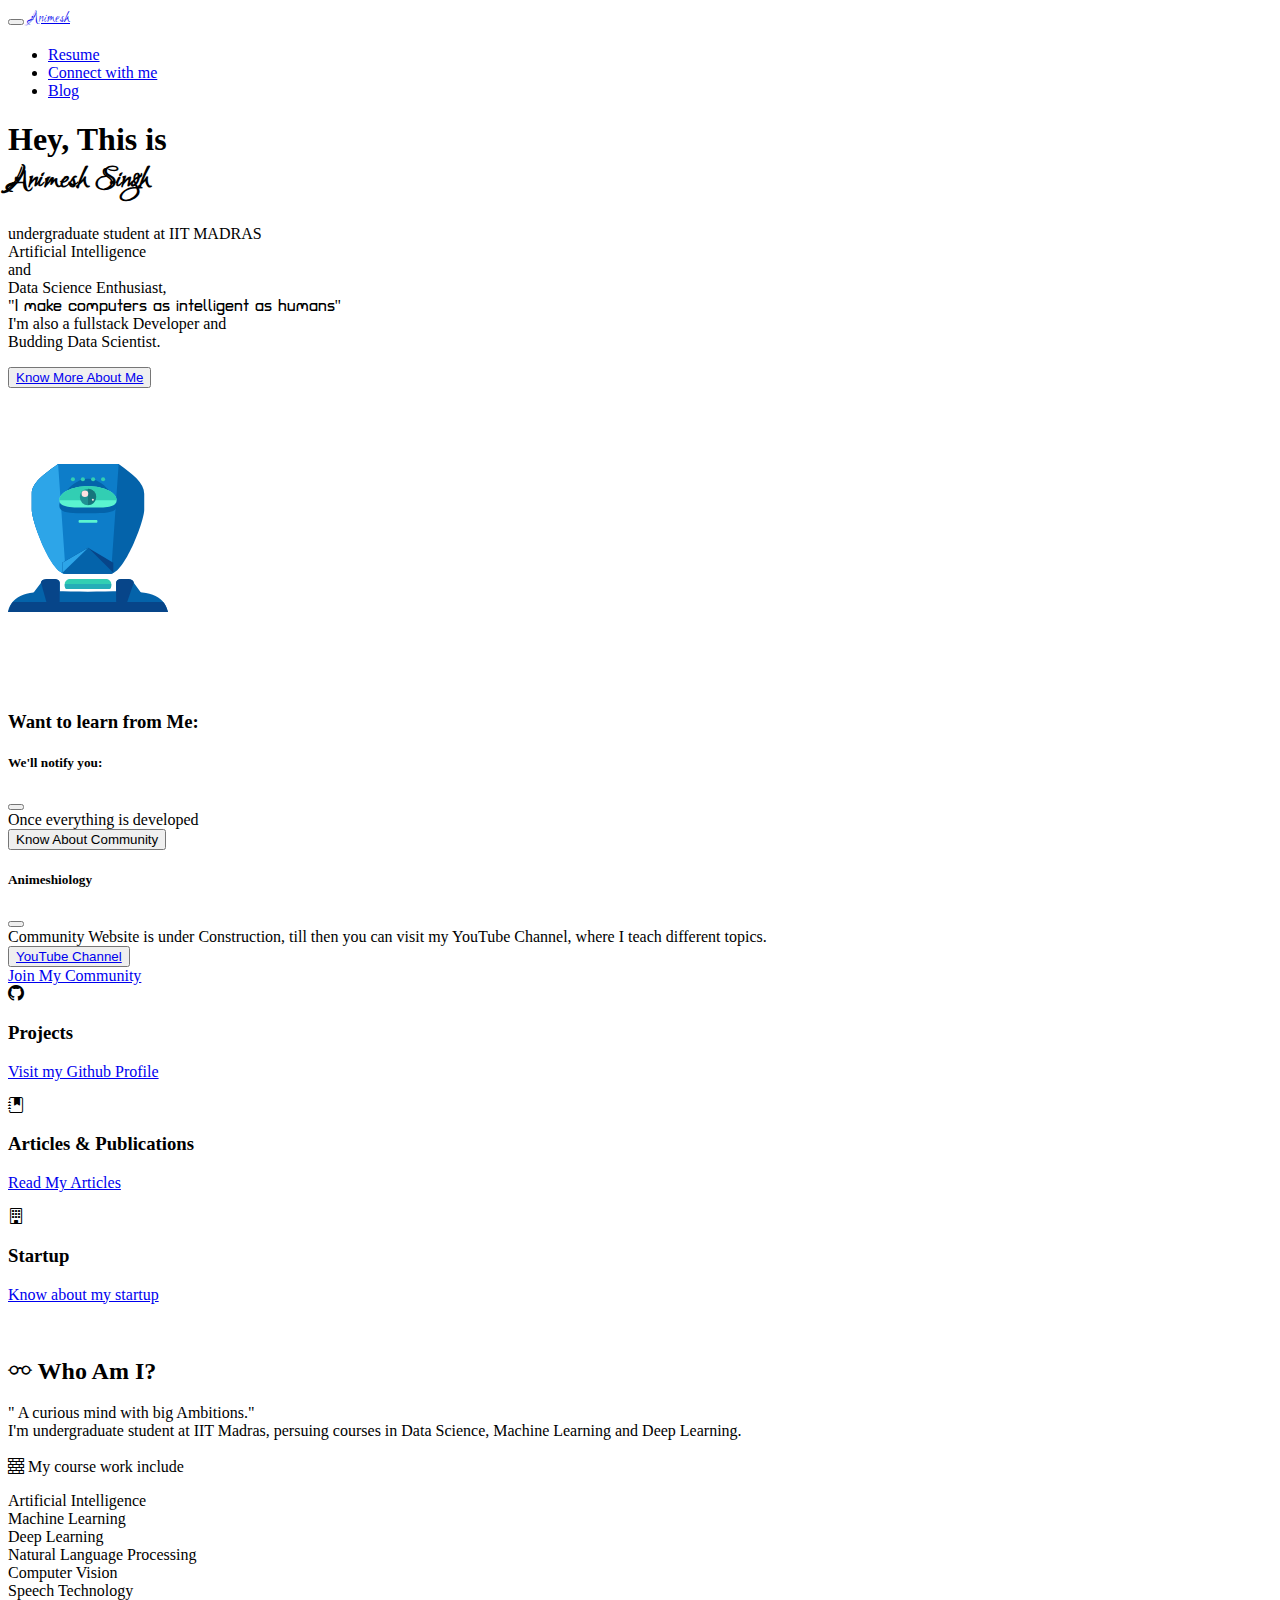
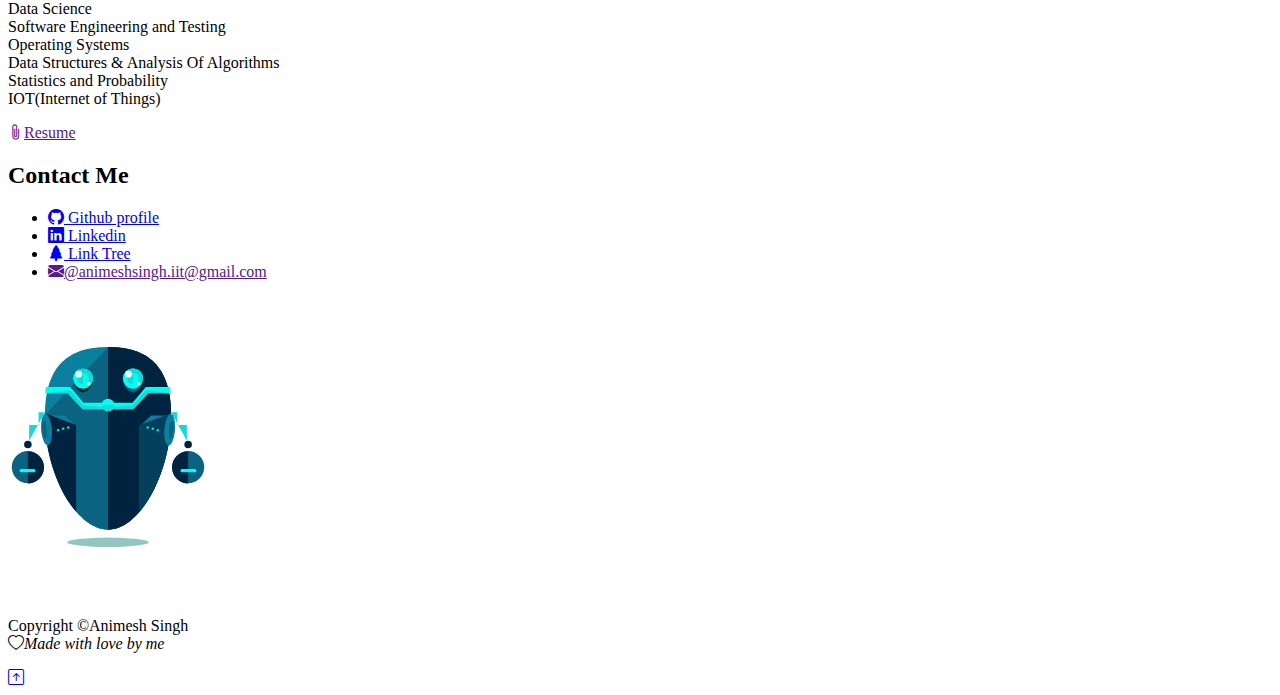
<file: index.html>
<!DOCTYPE html>
<html lang="en">
<head>
    <meta charset="UTF-8">
    <meta http-equiv="X-UA-Compatible" content="IE=edge">
    <meta name="viewport" content="width=device-width, initial-scale=1.0">
    <link href="https://cdn.jsdelivr.net/npm/bootstrap@5.1.3/dist/css/bootstrap.min.css" rel="stylesheet" integrity="sha384-1BmE4kWBq78iYhFldvKuhfTAU6auU8tT94WrHftjDbrCEXSU1oBoqyl2QvZ6jIW3" crossorigin="anonymous">
    <link rel="stylesheet" href="style.css">
    <!-- Option 1: Include in HTML -->
<link rel="stylesheet" href="https://cdn.jsdelivr.net/npm/bootstrap-icons@1.3.0/font/bootstrap-icons.css">
    <title>Animesh Singh</title>
</head>
<body>
    <!-- navbar code starts from here -->
    <nav class="navbar navbar-expand-sm navbar-dark bg-dark py-3">
        <div class="container"> 
            <button class="navbar-toggler border-info " type="button" data-bs-toggle="collapse" data-bs-target="#navmenu">
                <span class="navbar-toggler-icon"></span>
            </button>
            <a class="navbar-brand text-info brandy" href="#" >Animesh</a>
            <div class="collapse navbar-collapse" id="navmenu" >
                <ul class="navbar-nav ms-auto">
                    <li class="nav-item">
                        <a href="/aniresume.pdf" class="nav-link">Resume</a>
                    </li>
                    <li class="nav-item">
                        <a href="#contact" class="nav-link">Connect with me</a>
                    </li>
                    <li class="nav-item">
                        <a href="article.htm" class="nav-link">Blog</a>
                    </li>
                </ul>
                
            </div>
        </div>
    </nav>
    <!-- navbar code ends here -->
    <section class="bg-dark text-light p-5 p-lg-0 pt-lg-5 text-center">
        <div class="container">
            <div class="d-sm-flex align-item-center justify-content-between">
                <div>
                    <h1>Hey, This is<br> <span class="text-info font-weight-bold display-3 brandy">Animesh Singh</span> </h1>
                    <p class="lead">
                        <figcaption class="blockquote-footer">
                           undergraduate student at IIT MADRAS
                          </figcaption>Artificial Intelligence <br> and <br> Data Science Enthusiast,<br><span class="text-warning font-weight-bold display-5">"</span><span class="text-info quote">I make computers as intelligent as humans</span><span class="text-warning font-weight-bold display-5">"</span><br>I'm also a <span class="text-warning">fullstack Developer</span> and<br> Budding <span class="text-warning">Data Scientist</span>.<br>  
                    </p>
                    <button class="btn btn-outline-info btn-sm my-4"><a href="#about" class="text-decoration-none text-light">Know More About Me</a></button>
                </div>
                <img class="mx-auto" height="300" width="160" src="robo.svg" alt="">
            </div>
        </div>
    </section>
    <!-- learn from me -->
    <section class="bg-info text-dark p-1">
        <div class="container">
            <div class="d-md-flex justify-content-between align-item-center">
                <h3 class="mb-3 mb-md-0 pt-1 ">Want to learn from Me:</h3>
                <!-- modal code -->
                <div class="modal fade" id="exampleModalToggle" aria-hidden="true" aria-labelledby="exampleModalToggleLabel" tabindex="-1">
                    <div class="modal-dialog modal-dialog-centered">
                      <div class="modal-content">
                        <div class="modal-header">
                          <h5 class="modal-title" id="exampleModalToggleLabel">We'll notify you:</h5>
                          <button type="button" class="btn-close" data-bs-dismiss="modal" aria-label="Close"></button>
                        </div>
                        <div class="modal-body">
                            Once everything is developed 
                        </div>
                        <div class="modal-footer">
                          <button class="btn btn-outline-info" data-bs-target="#exampleModalToggle2" data-bs-toggle="modal" data-bs-dismiss="modal">Know About Community</button>
                        </div>
                      </div>
                    </div>
                  </div>
                  <div class="modal fade" id="exampleModalToggle2" aria-hidden="true" aria-labelledby="exampleModalToggleLabel2" tabindex="-1">
                    <div class="modal-dialog modal-dialog-centered">
                      <div class="modal-content">
                        <div class="modal-header">
                          <h5 class="modal-title" id="exampleModalToggleLabel2">Animeshiology</h5>
                          <button type="button" class="btn-close" data-bs-dismiss="modal" aria-label="Close"></button>
                        </div>
                        <div class="modal-body">
                          Community Website is under Construction, till then you can visit my YouTube Channel, where I teach different topics. 

                        </div>
                        <div class="modal-footer">
                          <button class="btn btn-outline-danger" data-bs-target="#exampleModalToggle" data-bs-toggle="modal" data-bs-dismiss="modal"><a href="#" class="text-decoration-none text-dark">YouTube Channel</a> </button>
                        </div>
                      </div>
                    </div>
                  </div>
                  <a class="btn btn-outline-dark btn-lg" data-bs-toggle="modal" href="#exampleModalToggle" role="button">Join My Community</a>
            </div>
            
        </div>
    </section>
    <!-- box -->
    <section class="pt-3">
        <div class="container">
            <div class="row">
                <div class="col-md">
                    <div class="card bg-dark text-light">
                        <div class="card-body text-center">
                            <div class="h1 mb-3">
                                <i class="bi bi-github"></i>
                            </div>
                            <h3 class="card-title">Projects</h3>
                            <p class="card-text btn btn-light"><a href="https://github.com/Animeshsinghiit" class="text-decoration-none text-dark"> Visit my Github Profile</a></p>
                        </div>
                    </div>
                </div>
                <div class="col-md">
                    <div class="card bg-dark text-light">
                        <div class="card-body text-center">
                            <div class="h1 mb-3">
                                <i class="bi bi-journal-bookmark-fill"></i>
                            </div>
                            <h3 class="card-title">Articles & Publications</h3>
                            <p class="card-text btn btn-light"><a href="article.htm" class="text-decoration-none text-dark"> Read My Articles</a></p>
                        </div>
                    </div>
                </div>
                <div class="col-md">
                    <div class="card bg-dark text-light">
                        <div class="card-body text-center">
                            <div class="h1 mb-3">
                                <i class="bi bi-building"></i>
                            </div>
                            <h3 class="card-title">Startup</h3>
                            <p class="card-text btn btn-light"><a href="startups.htm" class="text-decoration-none text-dark">Know about my startup</a></p>
                        </div>
                    </div>
                </div>

            </div>
        </div>
    </section>
    <!-- more about me -->
    <section class="p-5 " id="about">
        <div class="container">
            <div class="row align-item-center justify-content-between">
                <div class="col-md">
                    <img src="mypic3.jpg"  height="0px" width="400px" alt="" class="img-fluid rounded-circle p-0">
                </div>
                <div class="col-md p-0 mb-md-0">
        
                    <h2><i class="bi bi-eyeglasses"></i> Who Am I?</h2>
                    <p class="lead"><span class="text-warning font-weight-bold display-5">"</span> A curious mind with big Ambitions.<span class="text-warning font-weight-bold display-5">"</span> <br>
                        I'm undergraduate student at IIT Madras, persuing courses in Data Science, Machine Learning and Deep Learning.<br>
                        <br>
                        <i class="bi bi-bricks"></i> My course work include<br>
                        <div class="course">

                            Artificial Intelligence<br>
                            Machine Learning<br>
                             Deep Learning<br> Natural Language Processing<br>Computer Vision<br>Speech Technology<br>Data Science<br>Software Engineering and Testing<br>Operating Systems<br>Data Structures & Analysis Of Algorithms<br>Statistics and Probability<br>IOT(Internet of Things)</p> 
                 
                        </div>
                    <a href="" class="btn btn-outline-dark">
                        <i class="bi bi-paperclip"></i>Resume</a>     
                    </div>
            </div>
        </div>
    </section>
    <!-- contact code -->
    <section class="p-5" id="contact">
        <div class="container">
            <div class="row g-4">
                <div class="col-md">
                    <h2 class="text-center mb-4">Contact Me</h2>
                    <ul class="list-group list-group-flush lead">
                        <li class="list-group-item">
                            <a href="https://github.com/Animeshsinghiit" class="btn btn-dark"><i class="bi bi-github"></i> Github profile</a>
                        </li>
                        <li class="list-group-item"><a href="https://www.linkedin.com/in/animeshiology/" class="btn btn-dark text-center"><i class="bi bi-linkedin"></i> Linkedin</a></li>
                        <li class="list-group-item"><a href="https://linktr.ee/mrnalayk" class="btn btn-success text-light"><i class="bi bi-tree-fill"></i> Link Tree</a></li>
                        <li class="list-group-item"><a href="" class="btn  h1" ><i class="bi bi-envelope-fill"></i>@animeshsingh.iit@gmail.com</a></li>
                    </ul>
                </div>
                <div class="col-md">
                    <img src="mainrobo.svg" alt="" class="rounded-circle d-none d-sm-block" height="300px" width="200px">
                </div>
            </div>
        </div>
    </section>
<!-- footer -->
<footer class="p-3 bg-dark text-white text-center position-relative">
    <div class="container">
        <p class="lead">Copyright &copy;Animesh Singh <br><i class="bi bi-heart">Made with <span class="text-danger">love</span> by me</i></p>
    <a href="#" class="position-absolute bottom-0 end-0 p-5"><i class="bi bi-arrow-up-square text-info h1"></i></a>
    </div>
</footer>
    <script src="https://cdn.jsdelivr.net/npm/bootstrap@5.1.3/dist/js/bootstrap.bundle.min.js" integrity="sha384-ka7Sk0Gln4gmtz2MlQnikT1wXgYsOg+OMhuP+IlRH9sENBO0LRn5q+8nbTov4+1p" crossorigin="anonymous"></script>
</body>

</html>
</file>
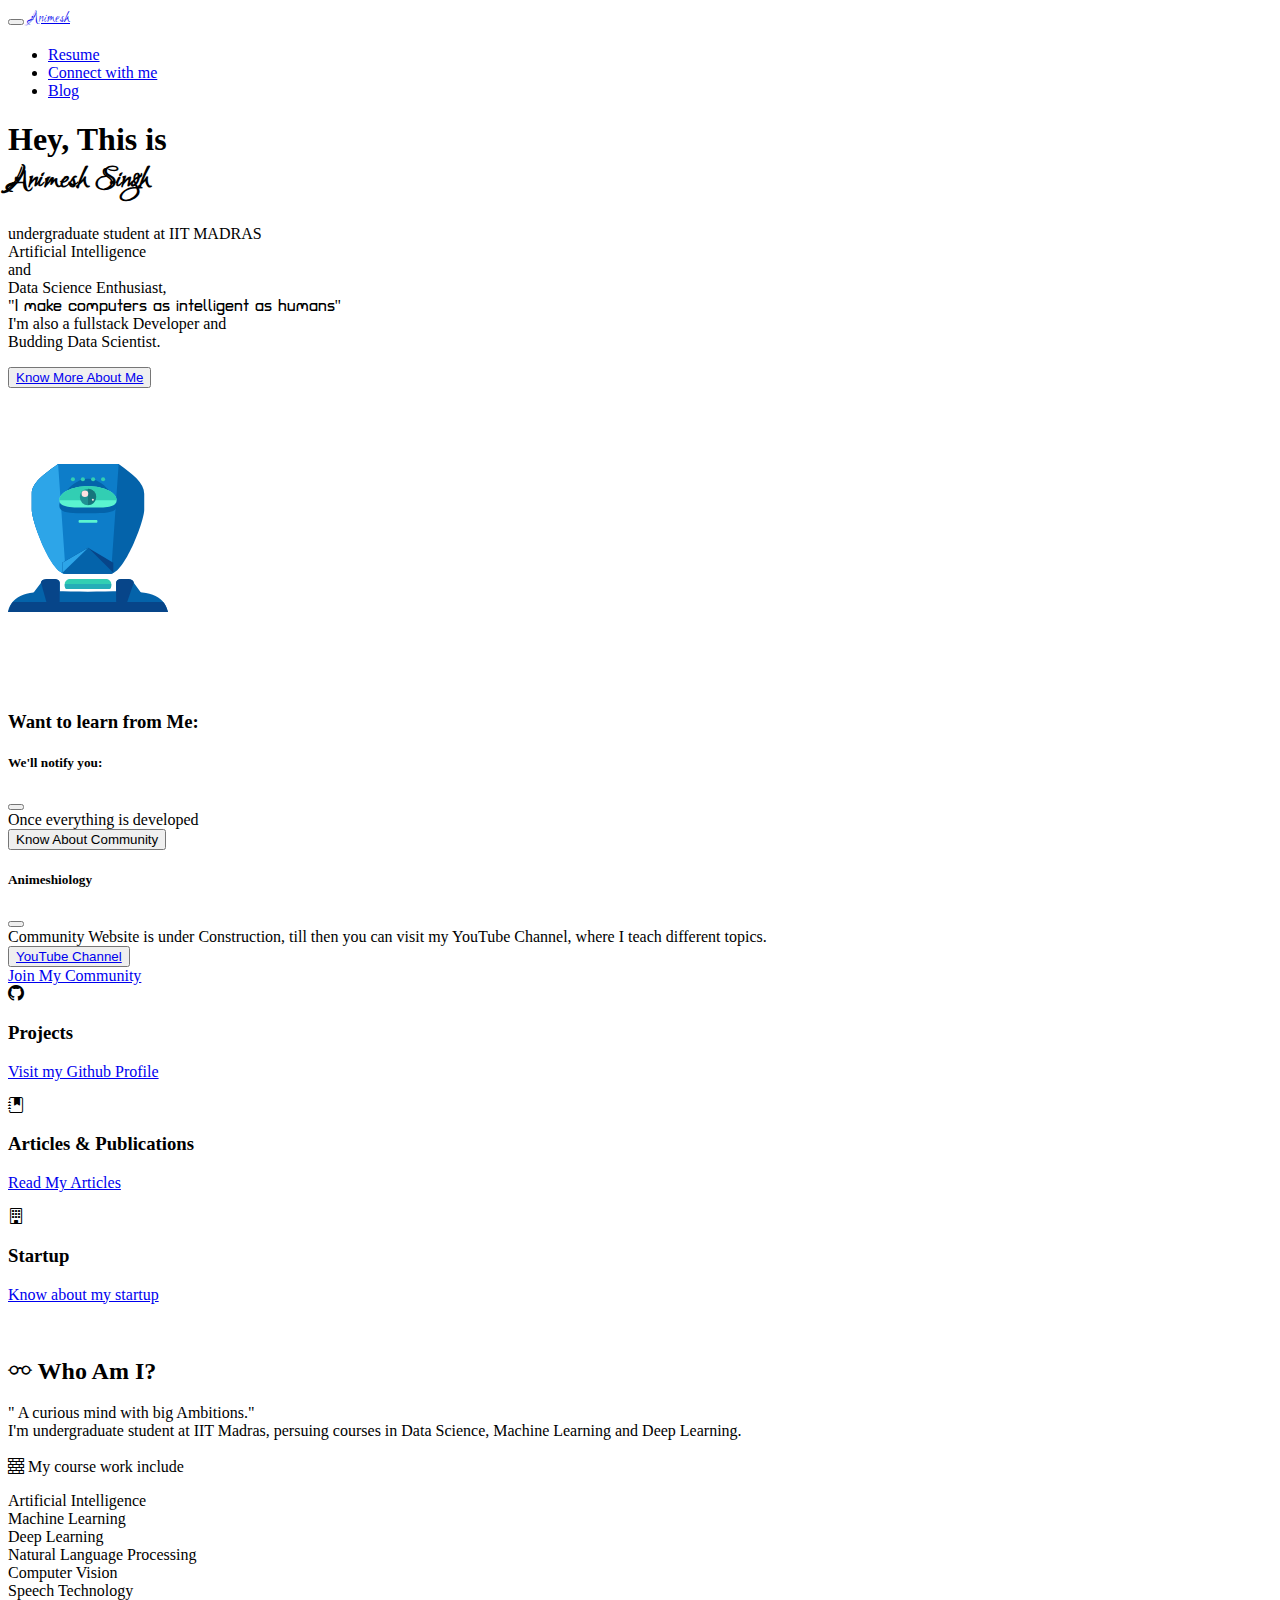
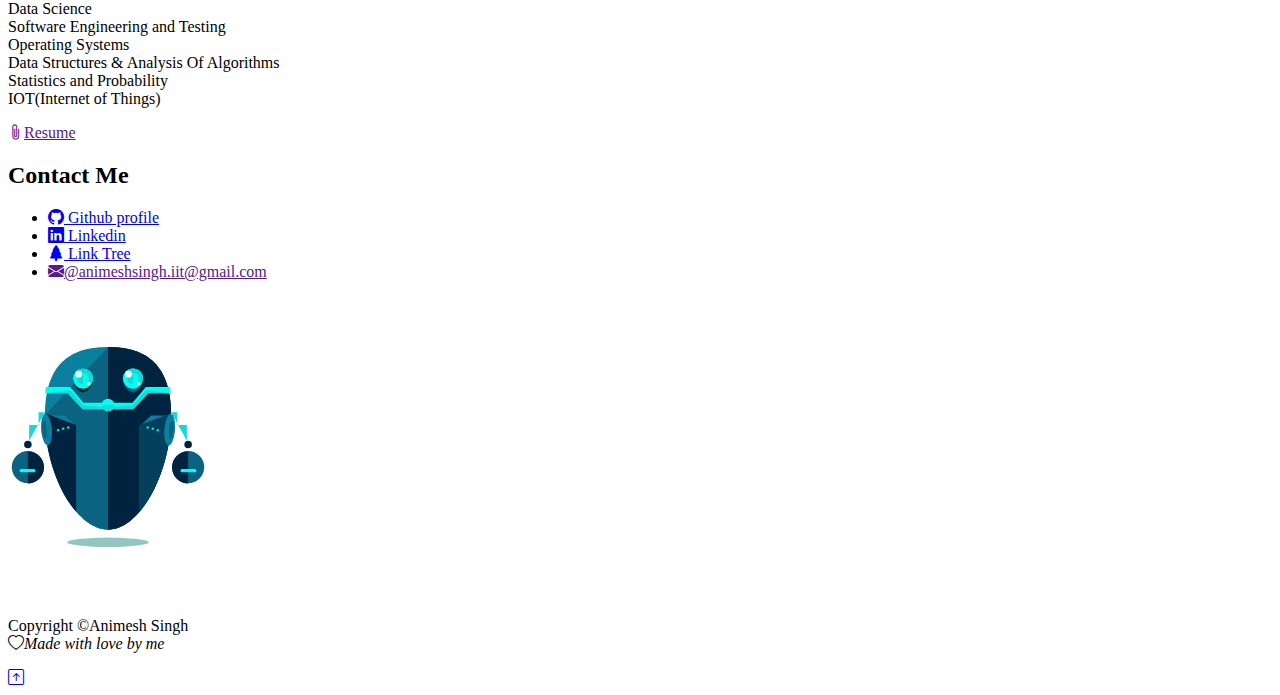
<file: home.htm>
<!DOCTYPE html>
<html lang="en">
<head>
    <meta charset="UTF-8">
    <meta http-equiv="X-UA-Compatible" content="IE=edge">
    <meta name="viewport" content="width=device-width, initial-scale=1.0">
    <link href="https://cdn.jsdelivr.net/npm/bootstrap@5.1.3/dist/css/bootstrap.min.css" rel="stylesheet" integrity="sha384-1BmE4kWBq78iYhFldvKuhfTAU6auU8tT94WrHftjDbrCEXSU1oBoqyl2QvZ6jIW3" crossorigin="anonymous">
    <link rel="stylesheet" href="style.css">
    <!-- Option 1: Include in HTML -->
<link rel="stylesheet" href="https://cdn.jsdelivr.net/npm/bootstrap-icons@1.3.0/font/bootstrap-icons.css">
    <title>Animesh Singh</title>
</head>
<body>
    <!-- navbar code starts from here -->
    <nav class="navbar navbar-expand-sm navbar-dark bg-dark py-3">
        <div class="container"> 
            <button class="navbar-toggler border-info " type="button" data-bs-toggle="collapse" data-bs-target="#navmenu">
                <span class="navbar-toggler-icon"></span>
            </button>
            <a class="navbar-brand text-info brandy" href="#" >Animesh</a>
            <div class="collapse navbar-collapse" id="navmenu" >
                <ul class="navbar-nav ms-auto">
                    <li class="nav-item">
                        <a href="#" class="nav-link">Resume</a>
                    </li>
                    <li class="nav-item">
                        <a href="#contact" class="nav-link">Connect with me</a>
                    </li>
                    <li class="nav-item">
                        <a href="article.htm" class="nav-link">Blog</a>
                    </li>
                </ul>
                
            </div>
        </div>
    </nav>
    <!-- navbar code ends here -->
    <section class="bg-dark text-light p-5 p-lg-0 pt-lg-5 text-center">
        <div class="container">
            <div class="d-sm-flex align-item-center justify-content-between">
                <div>
                    <h1>Hey, This is<br> <span class="text-info font-weight-bold display-3 brandy">Animesh Singh</span> </h1>
                    <p class="lead">
                        <figcaption class="blockquote-footer">
                           undergraduate student at IIT MADRAS
                          </figcaption>Artificial Intelligence <br> and <br> Data Science Enthusiast,<br><span class="text-warning font-weight-bold display-5">"</span><span class="text-info quote">I make computers as intelligent as humans</span><span class="text-warning font-weight-bold display-5">"</span><br>I'm also a <span class="text-warning">fullstack Developer</span> and<br> Budding <span class="text-warning">Data Scientist</span>.<br>  
                    </p>
                    <button class="btn btn-outline-info btn-sm my-4"><a href="#about" class="text-decoration-none text-light">Know More About Me</a></button>
                </div>
                <img class="mx-auto" height="300" width="160" src="robo.svg" alt="">
            </div>
        </div>
    </section>
    <!-- learn from me -->
    <section class="bg-info text-dark p-1">
        <div class="container">
            <div class="d-md-flex justify-content-between align-item-center">
                <h3 class="mb-3 mb-md-0 pt-1 ">Want to learn from Me:</h3>
                <!-- modal code -->
                <div class="modal fade" id="exampleModalToggle" aria-hidden="true" aria-labelledby="exampleModalToggleLabel" tabindex="-1">
                    <div class="modal-dialog modal-dialog-centered">
                      <div class="modal-content">
                        <div class="modal-header">
                          <h5 class="modal-title" id="exampleModalToggleLabel">We'll notify you:</h5>
                          <button type="button" class="btn-close" data-bs-dismiss="modal" aria-label="Close"></button>
                        </div>
                        <div class="modal-body">
                            Once everything is developed 
                        </div>
                        <div class="modal-footer">
                          <button class="btn btn-outline-info" data-bs-target="#exampleModalToggle2" data-bs-toggle="modal" data-bs-dismiss="modal">Know About Community</button>
                        </div>
                      </div>
                    </div>
                  </div>
                  <div class="modal fade" id="exampleModalToggle2" aria-hidden="true" aria-labelledby="exampleModalToggleLabel2" tabindex="-1">
                    <div class="modal-dialog modal-dialog-centered">
                      <div class="modal-content">
                        <div class="modal-header">
                          <h5 class="modal-title" id="exampleModalToggleLabel2">Animeshiology</h5>
                          <button type="button" class="btn-close" data-bs-dismiss="modal" aria-label="Close"></button>
                        </div>
                        <div class="modal-body">
                          Community Website is under Construction, till then you can visit my YouTube Channel, where I teach different topics. 

                        </div>
                        <div class="modal-footer">
                          <button class="btn btn-outline-danger" data-bs-target="#exampleModalToggle" data-bs-toggle="modal" data-bs-dismiss="modal"><a href="#" class="text-decoration-none text-dark">YouTube Channel</a> </button>
                        </div>
                      </div>
                    </div>
                  </div>
                  <a class="btn btn-outline-dark btn-lg" data-bs-toggle="modal" href="#exampleModalToggle" role="button">Join My Community</a>
            </div>
            
        </div>
    </section>
    <!-- box -->
    <section class="pt-3">
        <div class="container">
            <div class="row">
                <div class="col-md">
                    <div class="card bg-dark text-light">
                        <div class="card-body text-center">
                            <div class="h1 mb-3">
                                <i class="bi bi-github"></i>
                            </div>
                            <h3 class="card-title">Projects</h3>
                            <p class="card-text btn btn-light"><a href="https://github.com/Animeshsinghiit" class="text-decoration-none text-dark"> Visit my Github Profile</a></p>
                        </div>
                    </div>
                </div>
                <div class="col-md">
                    <div class="card bg-dark text-light">
                        <div class="card-body text-center">
                            <div class="h1 mb-3">
                                <i class="bi bi-journal-bookmark-fill"></i>
                            </div>
                            <h3 class="card-title">Articles & Publications</h3>
                            <p class="card-text btn btn-light"><a href="article.htm" class="text-decoration-none text-dark"> Read My Articles</a></p>
                        </div>
                    </div>
                </div>
                <div class="col-md">
                    <div class="card bg-dark text-light">
                        <div class="card-body text-center">
                            <div class="h1 mb-3">
                                <i class="bi bi-building"></i>
                            </div>
                            <h3 class="card-title">Startup</h3>
                            <p class="card-text btn btn-light"><a href="startups.htm" class="text-decoration-none text-dark">Know about my startup</a></p>
                        </div>
                    </div>
                </div>

            </div>
        </div>
    </section>
    <!-- more about me -->
    <section class="p-5 " id="about">
        <div class="container">
            <div class="row align-item-center justify-content-between">
                <div class="col-md">
                    <img src="mypic3.jpg"  height="0px" width="400px" alt="" class="img-fluid rounded-circle p-0">
                </div>
                <div class="col-md p-0 mb-md-0">
        
                    <h2><i class="bi bi-eyeglasses"></i> Who Am I?</h2>
                    <p class="lead"><span class="text-warning font-weight-bold display-5">"</span> A curious mind with big Ambitions.<span class="text-warning font-weight-bold display-5">"</span> <br>
                        I'm undergraduate student at IIT Madras, persuing courses in Data Science, Machine Learning and Deep Learning.<br>
                        <br>
                        <i class="bi bi-bricks"></i> My course work include<br>
                        <div class="course">

                            Artificial Intelligence<br>
                            Machine Learning<br>
                             Deep Learning<br> Natural Language Processing<br>Computer Vision<br>Speech Technology<br>Data Science<br>Software Engineering and Testing<br>Operating Systems<br>Data Structures & Analysis Of Algorithms<br>Statistics and Probability<br>IOT(Internet of Things)</p> 
                 
                        </div>
                    <a href="" class="btn btn-outline-dark">
                        <i class="bi bi-paperclip"></i>Resume</a>     
                    </div>
            </div>
        </div>
    </section>
    <!-- contact code -->
    <section class="p-5" id="contact">
        <div class="container">
            <div class="row g-4">
                <div class="col-md">
                    <h2 class="text-center mb-4">Contact Me</h2>
                    <ul class="list-group list-group-flush lead">
                        <li class="list-group-item">
                            <a href="https://github.com/Animeshsinghiit" class="btn btn-dark"><i class="bi bi-github"></i> Github profile</a>
                        </li>
                        <li class="list-group-item"><a href="https://www.linkedin.com/in/animeshiology/" class="btn btn-dark text-center"><i class="bi bi-linkedin"></i> Linkedin</a></li>
                        <li class="list-group-item"><a href="https://linktr.ee/mrnalayk" class="btn btn-success text-light"><i class="bi bi-tree-fill"></i> Link Tree</a></li>
                        <li class="list-group-item"><a href="" class="btn  h1" ><i class="bi bi-envelope-fill"></i>@animeshsingh.iit@gmail.com</a></li>
                    </ul>
                </div>
                <div class="col-md">
                    <img src="mainrobo.svg" alt="" class="rounded-circle d-none d-sm-block" height="300px" width="200px">
                </div>
            </div>
        </div>
    </section>
<!-- footer -->
<footer class="p-3 bg-dark text-white text-center position-relative">
    <div class="container">
        <p class="lead">Copyright &copy;Animesh Singh <br><i class="bi bi-heart">Made with <span class="text-danger">love</span> by me</i></p>
    <a href="#" class="position-absolute bottom-0 end-0 p-5"><i class="bi bi-arrow-up-square text-info h1"></i></a>
    </div>
</footer>
    <script src="https://cdn.jsdelivr.net/npm/bootstrap@5.1.3/dist/js/bootstrap.bundle.min.js" integrity="sha384-ka7Sk0Gln4gmtz2MlQnikT1wXgYsOg+OMhuP+IlRH9sENBO0LRn5q+8nbTov4+1p" crossorigin="anonymous"></script>
</body>

</html>
</file>
<file: style.css>
@import url('https://fonts.googleapis.com/css2?family=Love+Light&display=swap');
@import url('https://fonts.googleapis.com/css2?family=Bungee+Shade&family=Love+Light&display=swap');
@import url('https://fonts.googleapis.com/css2?family=Bungee+Shade&family=Love+Light&family=Turret+Road:wght@200&display=swap');
.brandy{
    font-family: 'Love Light', cursive;
}
.quote{
    font-family: 'Turret Road', cursive;
    font-weight: bold;

}
</file>
